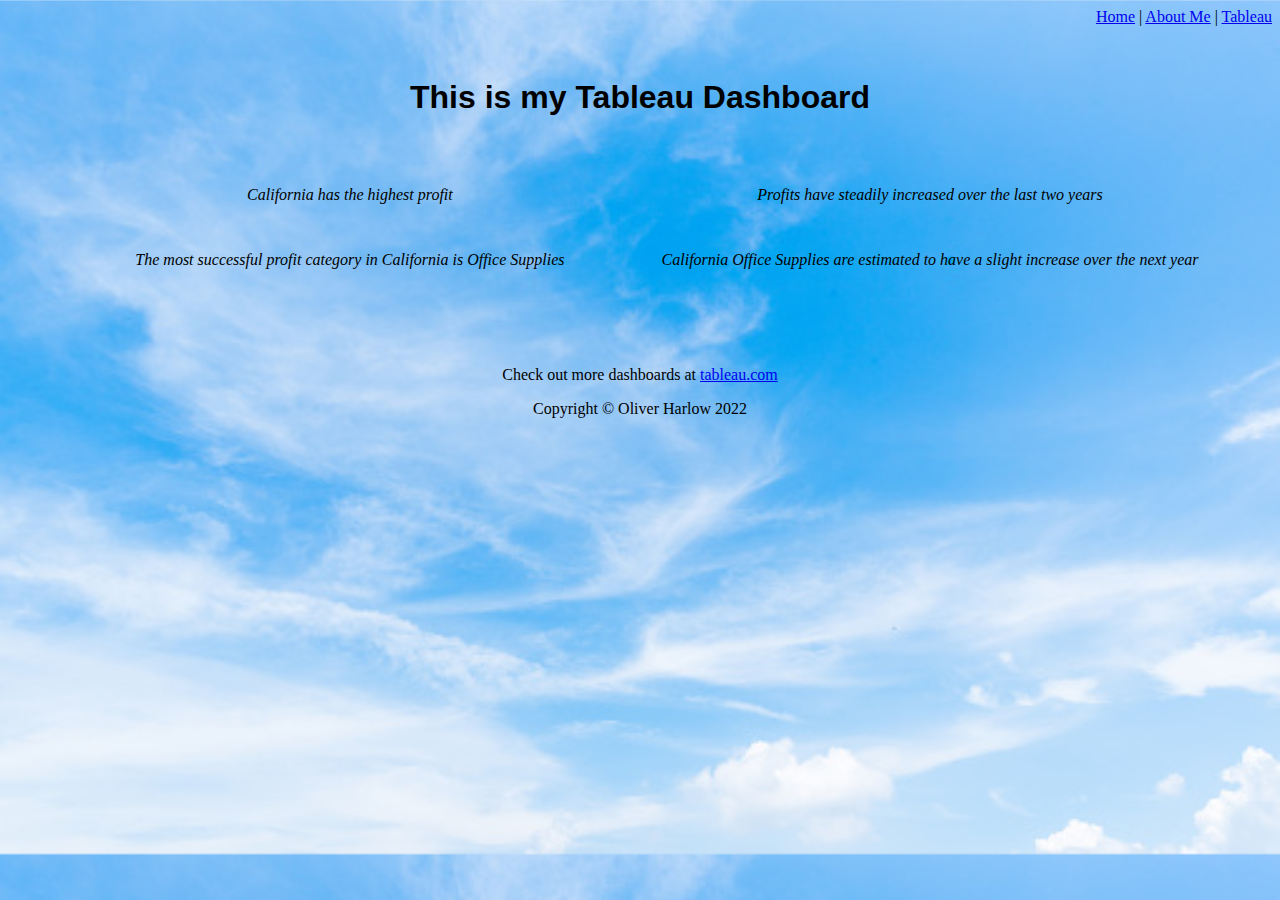
<file: html/tableau.html>
<!--Oliver Harlow, last edited 4/16/22-->

<!DOCTYPE html>
<html lang="en">
<head>
    <title>Oliver Harlow - Tableau Dashboard</title>
    <link href="../styles/bootstyles.css" rel="stylesheet" />
</head>
<body id="tableau">
    <div class="header">
        <a href="../index.html">Home</a> | 
        <a href="aboutme.html">About Me</a> | 
        <a href="#">Tableau</a>
    </div>
    
    <h5>This is my Tableau Dashboard</h5>
    
    <div class="tableaurow">
        <!--Tableau Sheet 1-->
        <div class="tableauWrapper">
            <div class='tableauPlaceholder' id='viz1649993471039' style='position: relative'><noscript><a href='#'>
                <img alt='Profits by State '
                src='https:&#47;&#47;public.tableau.com&#47;static&#47;images&#47;We&#47;WebDevTableau_16499919801860&#47;Sheet1&#47;1_rss.png'
                style='border: none' /></a></noscript><object class='tableauViz' style='display:none;'>
                    <param name='host_url' value='https%3A%2F%2Fpublic.tableau.com%2F' />
                    <param name='embed_code_version' value='3' />
                    <param name='site_root' value='' />
                    <param name='name' value='WebDevTableau_16499919801860&#47;Sheet1' />
                    <param name='tabs' value='no' />
                    <param name='toolbar' value='yes' />
                    <param name='static_image'
                    value='https:&#47;&#47;public.tableau.com&#47;static&#47;images&#47;We&#47;WebDevTableau_16499919801860&#47;Sheet1&#47;1.png' />
                    <param name='animate_transition' value='yes' />
                    <param name='display_static_image' value='yes' />
                    <param name='display_spinner' value='yes' />
                    <param name='display_overlay' value='yes' />
                    <param name='display_count' value='yes' />
                    <param name='language' value='en-US' />
                    <param name='filter' value='publish=yes' />
                </object>
            </div>
            <script type='text/javascript'>
                var divElement = document.getElementById('viz1649993471039');
                var vizElement = divElement.getElementsByTagName('object')[0]; vizElement.style.width = '100%'; vizElement.style.height = (divElement.offsetWidth * 0.75) + 'px';
                var scriptElement = document.createElement('script'); scriptElement.src = 'https://public.tableau.com/javascripts/api/viz_v1.js'; vizElement.parentNode.insertBefore(scriptElement, vizElement);
            </script>
            <p class="italic">California has the highest profit</p>
        </div>
        
        <!--Tableau Sheet 2-->
        <div class="tableauWrapper tableaulast">
            <div class='tableauPlaceholder' id='viz1649992839170' style='position: relative'>
                <noscript>
                    <a href='#'>
                        <img alt='Sheet 2'
                        src='https:&#47;&#47;public.tableau.com&#47;static&#47;images&#47;We&#47;WebDevTableau_16499919801860&#47;Sheet2&#47;1_rss.png'
                        style='border: none' />
                    </a>
                </noscript>
                <object class='tableauViz' style='display:none;'>
                    <param name='host_url' value='https%3A%2F%2Fpublic.tableau.com%2F' />
                    <param name='embed_code_version' value='3' />
                    <param name='site_root' value='' />
                    <param name='name' value='WebDevTableau_16499919801860&#47;Sheet2' />
                    <param name='tabs' value='no' />
                    <param name='toolbar' value='yes' />
                    <param name='static_image'
                    value='https:&#47;&#47;public.tableau.com&#47;static&#47;images&#47;We&#47;WebDevTableau_16499919801860&#47;Sheet2&#47;1.png' />
                    <param name='animate_transition' value='yes' />
                    <param name='display_static_image' value='yes' />
                    <param name='display_spinner' value='yes' />
                    <param name='display_overlay' value='yes' />
                    <param name='display_count' value='yes' />
                    <param name='language' value='en-US' />
                </object>
            </div>
            <script type='text/javascript'>
                var divElement = document.getElementById('viz1649992839170');
                var vizElement = divElement.getElementsByTagName('object')[0]; vizElement.style.width = '100%'; vizElement.style.height = (divElement.offsetWidth * 0.75) + 'px'; vizElement.style.padding =
                '10px';                var scriptElement = document.createElement('script'); scriptElement.src = 'https://public.tableau.com/javascripts/api/viz_v1.js'; vizElement.parentNode.insertBefore(scriptElement, vizElement);
            </script>
            <p class="italic">Profits have steadily increased over the last two years</p>
        </div>
        <div class="clear"></div>
    </div> <!--End tableaurow-->
    
    <div class="tableaurow">
        <!--Tableau Sheet 3-->
        <div class="tableauWrapper">
            <div class='tableauPlaceholder' id='viz1649993601040' style='position: relative'>
                <noscript>
                    <a href='#'>
                        <img
                        alt='California Profits by Category'
                        src='https:&#47;&#47;public.tableau.com&#47;static&#47;images&#47;We&#47;WebDevTableau_16499919801860&#47;Sheet3&#47;1_rss.png'
                        style='border: none' />
                    </a>
                </noscript>
                <object class='tableauViz' style='display:none;'>
                    <param name='host_url' value='https%3A%2F%2Fpublic.tableau.com%2F' />
                    <param name='embed_code_version' value='3' />
                    <param name='site_root' value='' />
                    <param name='name' value='WebDevTableau_16499919801860&#47;Sheet3' />
                    <param name='tabs' value='no' />
                    <param name='toolbar' value='yes' />
                    <param name='static_image'
                    value='https:&#47;&#47;public.tableau.com&#47;static&#47;images&#47;We&#47;WebDevTableau_16499919801860&#47;Sheet3&#47;1.png' />
                    <param name='animate_transition' value='yes' />
                    <param name='display_static_image' value='yes' />
                    <param name='display_spinner' value='yes' />
                    <param name='display_overlay' value='yes' />
                    <param name='display_count' value='yes' />
                    <param name='language' value='en-US' />
                    <param name='filter' value='publish=yes' />
                </object>
            </div>
            <script type='text/javascript'>
                var divElement = document.getElementById('viz1649993601040');
                var vizElement = divElement.getElementsByTagName('object')[0]; vizElement.style.width = '100%'; vizElement.style.height = (divElement.offsetWidth * 0.75) + 'px';
                var scriptElement = document.createElement('script'); scriptElement.src = 'https://public.tableau.com/javascripts/api/viz_v1.js'; vizElement.parentNode.insertBefore(scriptElement, vizElement);
            </script>
            <p class="italic">The most successful profit category in California is Office Supplies</p>
        </div>
        
        <!--Tableau Sheet 4-->
        <div class="tableauWrapper tableaulast">
            <div class='tableauPlaceholder' id='viz1649992083036' style='position: relative'>
                <noscript>
                    <a href='#'><img
                        alt='Sheet 4'
                        src='https:&#47;&#47;public.tableau.com&#47;static&#47;images&#47;We&#47;WebDevTableau_16499919801860&#47;Sheet4&#47;1_rss.png'
                        style='border: none' />
                    </a>
                </noscript>
                <object class='tableauViz' style='display:none;'>
                    <param name='host_url' value='https%3A%2F%2Fpublic.tableau.com%2F' />
                    <param name='embed_code_version' value='3' />
                    <param name='site_root' value='' />
                    <param name='name' value='WebDevTableau_16499919801860&#47;Sheet4' />
                    <param name='tabs' value='no' />
                    <param name='toolbar' value='yes' />
                    <param name='static_image' value='https:&#47;&#47;public.tableau.com&#47;static&#47;images&#47;We&#47;WebDevTableau_16499919801860&#47;Sheet4&#47;1.png' />
                    <param name='animate_transition' value='yes' />
                    <param name='display_static_image' value='yes' />
                    <param name='display_spinner' value='yes' />
                    <param name='display_overlay' value='yes' />
                    <param name='display_count' value='yes' />
                    <param name='language' value='en-US' />
                    <param name='filter' value='publish=yes' />
                </object>
            </div>
            <script type='text/javascript'>
                var divElement = document.getElementById('viz1649992083036');
                var vizElement = divElement.getElementsByTagName('object')[0]; vizElement.style.width = '100%'; vizElement.style.height = (divElement.offsetWidth * 0.75) + 'px';
                var scriptElement = document.createElement('script'); scriptElement.src = 'https://public.tableau.com/javascripts/api/viz_v1.js'; vizElement.parentNode.insertBefore(scriptElement, vizElement);
            </script>
            <p class="italic">California Office Supplies are estimated to have a slight increase over the next year</p>
        </div>
        <div class="clear"></div>
    </div> <!--End tableaurow-->
    <footer>
        <p>Check out more dashboards at <a href="https://www.tableau.com/">tableau.com</a></p>
        <div>
            Copyright &copy; Oliver Harlow 2022
        </div>
    </footer>
</body>
</html>
</file>
<file: styles/bootstyles.css>
/* Oliver Harlow, last edited 4/16/22 */


body {
    background-image: url(../images/sky.jpeg);
    background-size: cover;
}

.header {
    text-align: right;
    position: relative;
}

div.tableaurow {
    width: 90%;
    margin: auto;
    padding-bottom: 15px;
}

div.tableauWrapper {
    width: 49%;
    float: left;
    margin: 0;
    padding-right: 2%;
}

div.tableauWrapper.tableaulast {
    padding-right: 0;

}

div.clear {
    clear: both;
}

.italic {
    font-style: italic;
}

p {
    text-align: center;
}

h5 {
    text-align: center;
    font-family: "Open Sans", "Segoe UI", Roboto, "Helvetica Neue", Arial, sans-serif;
    font-size: 24pt;
}

footer {
    clear: both;
    padding-top: 50px;
    display: block;
    text-align: center;
}
</file>
